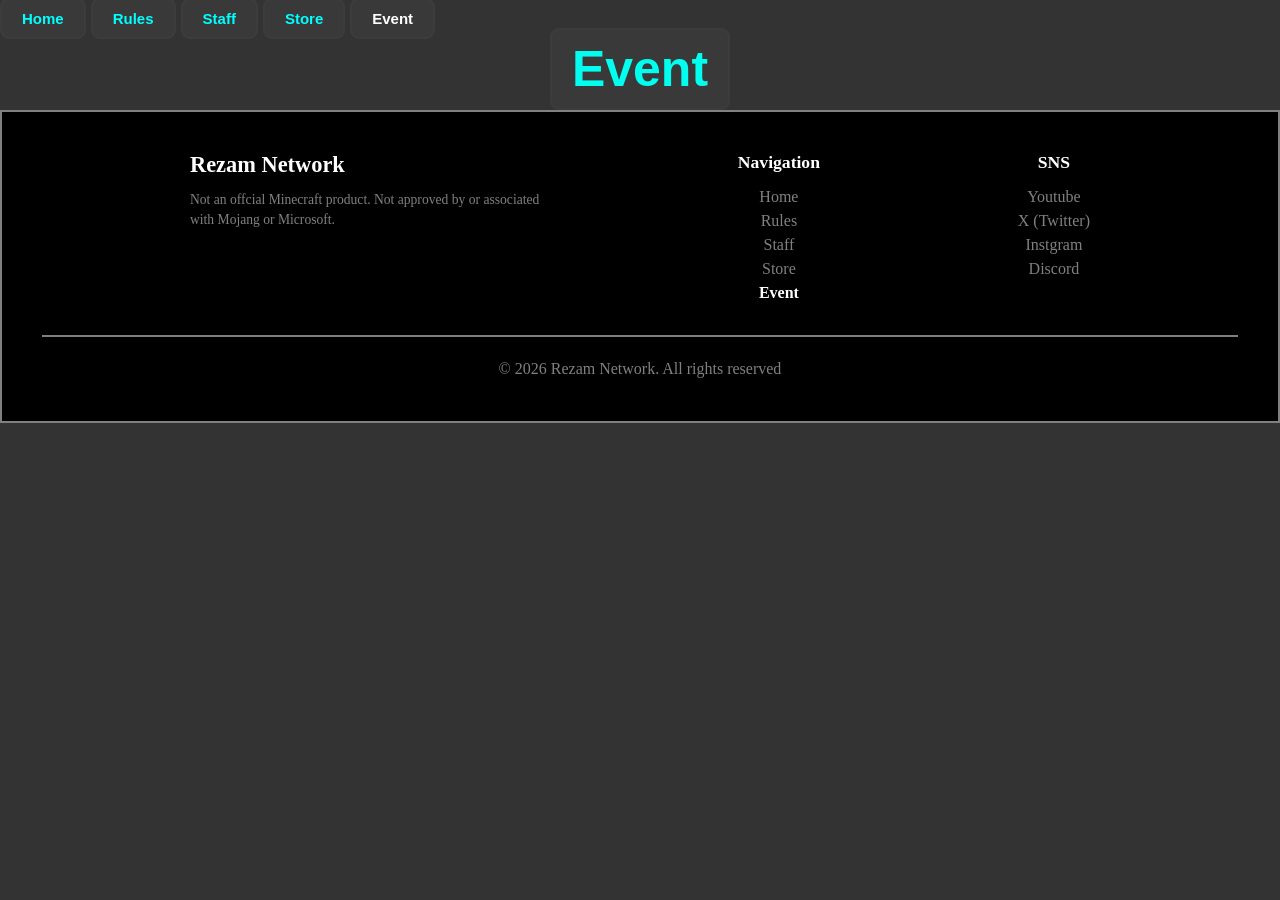
<file: event.html>
<!DOCTYPE html>
<html lang="en">
<head>
    <meta charset="UTF-8">
    <title>Store | Rezam Network</title>
    <link rel="icon" href="favicon.png" type="image/x-icon">
    <link rel="stylesheet" href="style.css">
</head>
<body>
<header>
    <nav>
        <ul class="menu">
            <li><a href="https://site.rezam-network.net">Home</a></li>
            <li><a href="rules">Rules</a></li>
            <li><a href="staff">Staff</a></li>
            <li><a href="store">Store</a></li>
            <li><b href="event">Event</b></li>
        </ul>
    </nav>
</header>
<h1>Event</h1>
</body>
<footer class="site-footer">
    <div class="footer-container">
        <div class="footer-left">
            <h2>Rezam Network</h2>
            <p>Not an offcial Minecraft product. Not approved by or associated with Mojang or Microsoft.</p>
        </div>
        <div class="footer-right">
            <h2>Navigation</h2>
            <nav>
                <ul class="footer-menu">
                    <li><a href="https://site.rezam-network.net">Home</a></li>
                    <li><a href="rules">Rules</a></li>
                    <li><a href="staff">Staff</a></li>
                    <li><a href="store">Store</a></li>
                    <li><b href="event">Event</b></li>
                </ul>
            </nav>
        </div>
        <div class="footer-center">
            <h2>SNS</h2>
            <nav>
                <ul class="footer-menu">
                    <li><a href="https://www.youtube.com/@RezamNetwork" target="_blank" rel="noopener noreferrer">Youtube</a></li>
                    <li><a href="https://x.com/metasukech_0923" target="_blank" rel="noopener noreferrer">X (Twitter)</a></li>
                    <li><a href="http://instagram.com/rezam.network/" target="_blank" rel="noopener noreferrer">Instgram</a></li>
                    <li><a href="http://dis.rezam.xyz" target="_blank" rel="noopener noreferrer">Discord</a></li>
                </ul>
            </nav>
        </div>
    </div>
    <div class="footer-bottom">
        <p>© 2026 Rezam Network. All rights reserved</p>
    </div>
</footer>
</html>
</file>
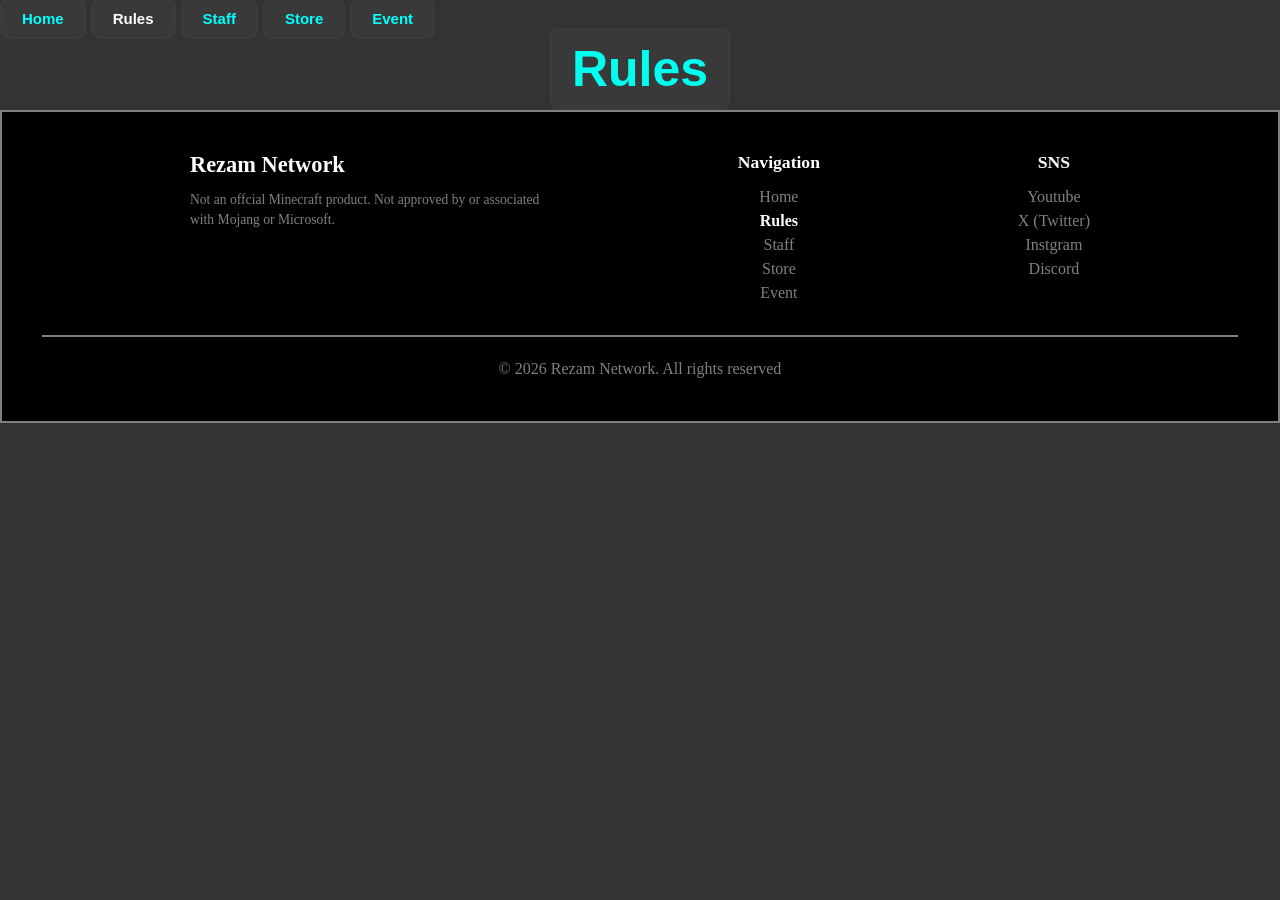
<file: rules.html>
<!DOCTYPE html>
<html lang="en">
<head>
    <meta charset="UTF-8">
    <title>Rules | Rezam Network</title>
    <link rel="icon" href="favicon.png" type="image/x-icon">
    <link rel="stylesheet" href="style.css">
</head>
<body>
<header>
    <nav>
        <ul class="menu">
            <li><a href="https://site.rezam-network.net">Home</a></li>
            <li><b href="rules">Rules</b></li>
            <li><a href="staff">Staff</a></li>
            <li><a href="store">Store</a></li>
            <li><a href="event">Event</a></li>
        </ul>
    </nav>
</header>
<h1>Rules</h1>
</body>
<footer class="site-footer">
    <div class="footer-container">
        <div class="footer-left">
            <h2>Rezam Network</h2>
            <p>Not an offcial Minecraft product. Not approved by or associated with Mojang or Microsoft.</p>
        </div>
        <div class="footer-right">
            <h2>Navigation</h2>
            <nav>
                <ul class="footer-menu">
                    <li><a href="https://site.rezam-network.net">Home</a></li>
                    <li><b href="rules">Rules</b></li>
                    <li><a href="staff">Staff</a></li>
                    <li><a href="store">Store</a></li>
                    <li><a href="event">Event</a></li>
                </ul>
            </nav>
        </div>
        <div class="footer-center">
            <h2>SNS</h2>
            <nav>
                <ul class="footer-menu">
                    <li><a href="https://www.youtube.com/@RezamNetwork" target="_blank" rel="noopener noreferrer">Youtube</a></li>
                    <li><a href="https://x.com/metasukech_0923" target="_blank" rel="noopener noreferrer">X (Twitter)</a></li>
                    <li><a href="http://instagram.com/rezam.network/" target="_blank" rel="noopener noreferrer">Instgram</a></li>
                    <li><a href="http://dis.rezam.xyz" target="_blank" rel="noopener noreferrer">Discord</a></li>
                </ul>
            </nav>
        </div>
    </div>
    <div class="footer-bottom">
        <p>© 2026 Rezam Network. All rights reserved</p>
    </div>
</footer>
</html>
</file>
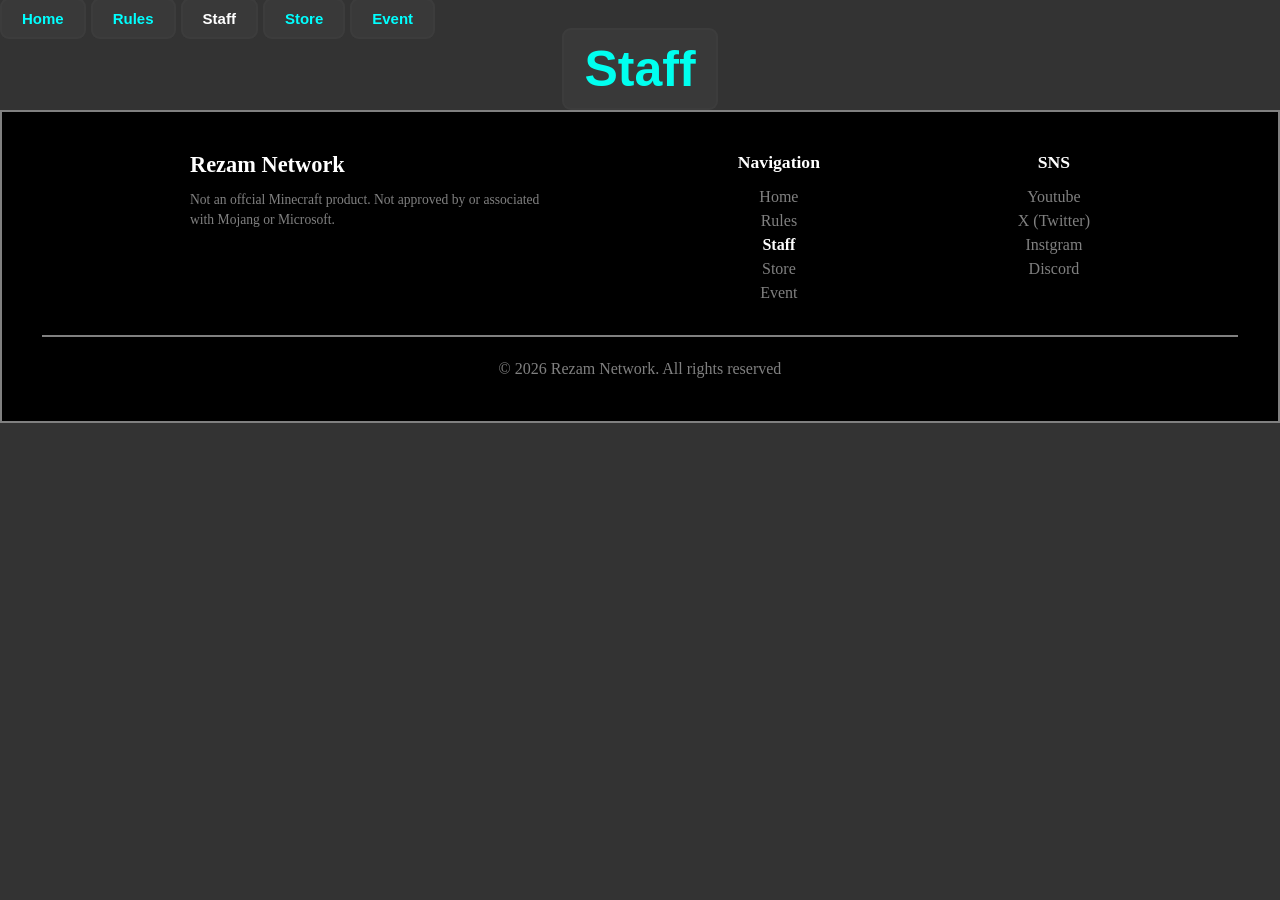
<file: staff.html>
<!DOCTYPE html>
<html lang="en">
<head>
    <meta charset="UTF-8">
    <title>Staff | Rezam Network</title>
    <link rel="icon" href="favicon.png" type="image/x-icon">
    <link rel="stylesheet" href="style.css">
</head>
<body>
<header>
    <nav>
        <ul class="menu">
            <li><a href="https://site.rezam-network.net">Home</a></li>
            <li><a href="rules">Rules</a></li>
            <li><b href="staff">Staff</b></li>
            <li><a href="store">Store</a></li>
            <li><a href="event">Event</a></li>
        </ul>
    </nav>
</header>
<h1>Staff</h1>
</body>
<footer class="site-footer">
    <div class="footer-container">
        <div class="footer-left">
            <h2>Rezam Network</h2>
            <p>Not an offcial Minecraft product. Not approved by or associated with Mojang or Microsoft.</p>
        </div>
        <div class="footer-right">
            <h2>Navigation</h2>
            <nav>
                <ul class="footer-menu">
                    <li><a href="https://site.rezam-network.net">Home</a></li>
                    <li><a href="rules">Rules</a></li>
                    <li><b href="staff">Staff</b></li>
                    <li><a href="store">Store</a></li>
                    <li><a href="event">Event</a></li>
                </ul>
            </nav>
        </div>
        <div class="footer-center">
            <h2>SNS</h2>
            <nav>
                <ul class="footer-menu">
                    <li><a href="https://www.youtube.com/@RezamNetwork" target="_blank" rel="noopener noreferrer">Youtube</a></li>
                    <li><a href="https://x.com/metasukech_0923" target="_blank" rel="noopener noreferrer">X (Twitter)</a></li>
                    <li><a href="http://instagram.com/rezam.network/" target="_blank" rel="noopener noreferrer">Instgram</a></li>
                    <li><a href="http://dis.rezam.xyz" target="_blank" rel="noopener noreferrer">Discord</a></li>
                </ul>
            </nav>
        </div>
    </div>
    <div class="footer-bottom">
        <p>© 2026 Rezam Network. All rights reserved</p>
    </div>
</footer>
</html>
</file>
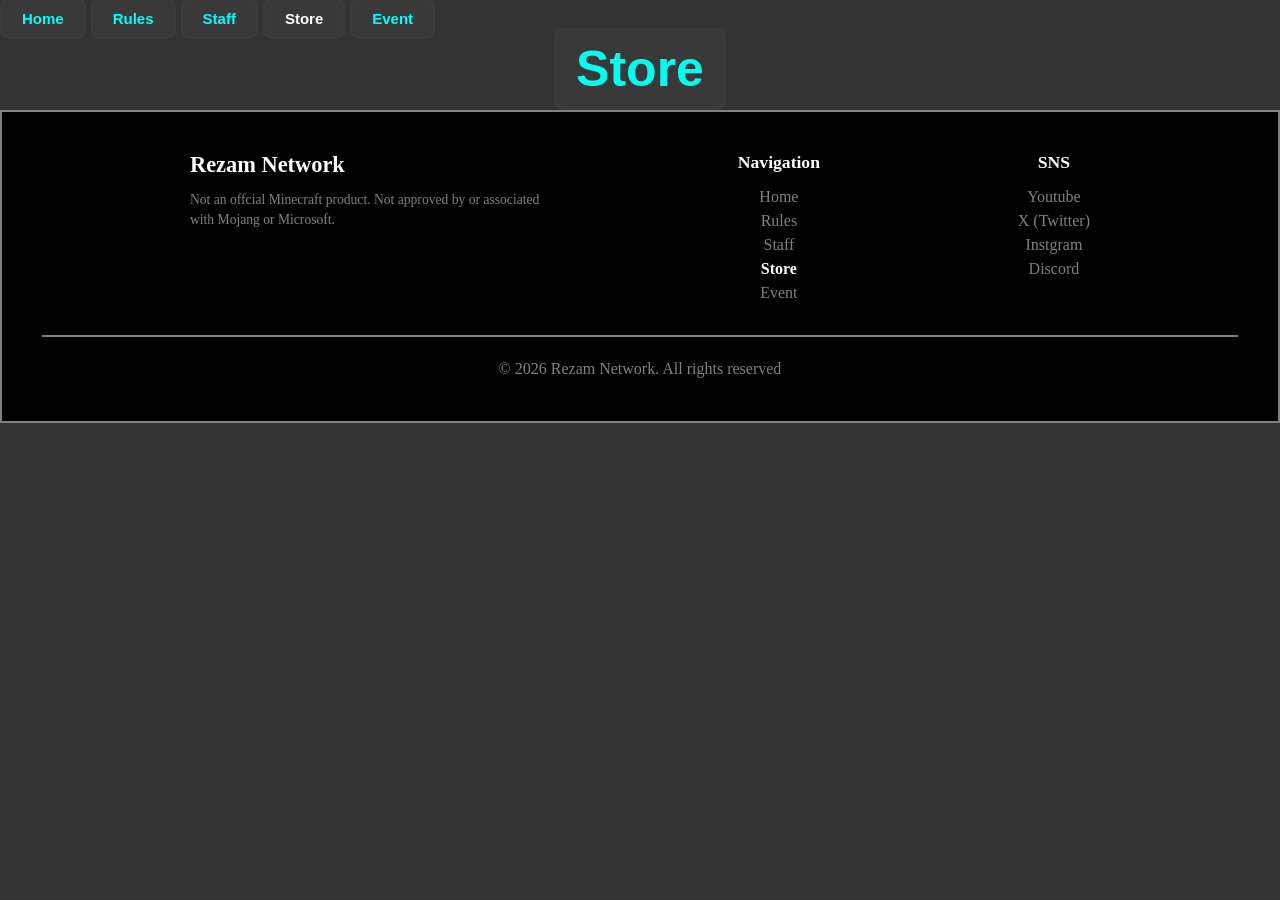
<file: store.html>
<!DOCTYPE html>
<html lang="en">
<head>
    <meta charset="UTF-8">
    <title>Store | Rezam Network</title>
    <link rel="icon" href="favicon.png" type="image/x-icon">
    <link rel="stylesheet" href="style.css">
</head>
<body>
<header>
    <nav>
        <ul class="menu">
            <li><a href="https://site.rezam-network.net">Home</a></li>
            <li><a href="rules">Rules</a></li>
            <li><a href="staff">Staff</a></li>
            <li><b href="store">Store</b></li>
            <li><a href="event">Event</a></li>
        </ul>
    </nav>
</header>
<h1>Store</h1>
</body>
<footer class="site-footer">
    <div class="footer-container">
        <div class="footer-left">
            <h2>Rezam Network</h2>
            <p>Not an offcial Minecraft product. Not approved by or associated with Mojang or Microsoft.</p>
        </div>
        <div class="footer-right">
            <h2>Navigation</h2>
            <nav>
                <ul class="footer-menu">
                    <li><a href="https://site.rezam-network.net">Home</a></li>
                    <li><a href="rules">Rules</a></li>
                    <li><a href="staff">Staff</a></li>
                    <li><b href="store">Store</b></li>
                    <li><a href="event">Event</a></li>
                </ul>
            </nav>
        </div>
        <div class="footer-center">
            <h2>SNS</h2>
            <nav>
                <ul class="footer-menu">
                    <li><a href="https://www.youtube.com/@RezamNetwork" target="_blank" rel="noopener noreferrer">Youtube</a></li>
                    <li><a href="https://x.com/metasukech_0923" target="_blank" rel="noopener noreferrer">X (Twitter)</a></li>
                    <li><a href="http://instagram.com/rezam.network/" target="_blank" rel="noopener noreferrer">Instgram</a></li>
                    <li><a href="http://dis.rezam.xyz" target="_blank" rel="noopener noreferrer">Discord</a></li>
                </ul>
            </nav>
        </div>
    </div>
    <div class="footer-bottom">
        <p>© 2026 Rezam Network. All rights reserved</p>
    </div>
</footer>
</html>
</file>
<file: style.css>
@charset "UTF-8";
* {
    margin: 0;
    padding: 0;
    box-sizing: border-box;
}
body {
    background: rgba(0, 0, 0, 0.8);
    font-family: sans-serif;
    text-align: center;
    padding-top: 10px;
}
.body-menu a{
    box-sizing: border-box;
}
h1 {
    display: inline-block;
    color: #00ffef;
    font-size: 50px;
    font-weight: bold;
    background-color: rgba(64, 64, 64, 0.5);
    border-radius: 9px;
    padding: 10px 20px;
    box-shadow: black;
    border: 2px solid rgba(64, 64, 64, 0.5);
}
.menu {
    list-style: none;
    margin: 0;
    padding: 0;
    display: flex;
    justify-content: left;
    gap: 5px;
}
.menu a {
    color: aqua;
    text-decoration: none;
    font-weight: bold;
    font-size: 15px;
    transition: 0.5s;
    background-color: rgba(64, 64, 64, 0.5);
    border-radius: 9px;
    padding: 10px 20px;
    box-shadow: black;
    border: 2px solid rgba(64, 64, 64, 0.5);
}
.menu a:hover {
    color: white;
    background: rgba(64, 64, 64, 0.5);
    border-radius: 9px;
}
.menu b {
    color: white;
    text-decoration: none;
    font-weight: bold;
    font-size: 15px;
    transition: 0.5s;
    background-color: rgba(64, 64, 64, 0.5);
    border-radius: 9px;
    padding: 10px 20px;
    box-shadow: black;
    border: 2px solid rgba(64, 64, 64, 0.5);
}
.menu b:hover {
    color: white;
    background: rgba(64, 64, 64, 0.5);
    border-radius: 9px;
}
.footer-container {
    max-width: 900px;
    margin: 0 auto;
    display: flex;
    justify-content: space-between;
    align-items: flex-start;
    margin-bottom: 30px
}
.site-footer {
    background-color: black;
    color: white;
    font-family: "Noto Sans JP";
    padding: 40px;
    border: 2px solid rgba(255, 255, 255, 0.5);
}
.footer-left h2 {
    color: white;
    font-size: 1.4rem;
    margin: 0 0 12px 0;
    font-weight: bold;
    text-align: left;
}
.footer-left p {
    font-size: 0.85rem;
    line-height: 1.5;
    color: rgba(255, 255, 255, 0.5);
    max-width: 350px;
    margin: 0;
    text-align: left;
}
.footer-right h2 {
    font-size: 1.1rem;
    color: white;
    margin: 0 0 12px 0;
    font-weight: bold;
    text-align: right;
}
.footer-right p {
    font-size: 1.0rem;
    line-height: 1.5;
    color: rgba(255, 255, 255, 0.5);
    max-width: 350px;
    margin: 0;
    text-align: right;
}
.footer-menu {
    list-style: none;
    margin: 0;
    padding: 0;
    display: flex;
    justify-content: flex;
    gap: 5px;
    display: inline-block;
}
.footer-menu a {
    font-size: 1.0rem;
    text-decoration: none;
    line-height: 1.5;
    color: rgba(255, 255, 255, 0.5);
    max-width: 350px;
    margin: 0;
    transition: 0.5s;
    text-align: right;
    position: relative;
    z-index: 10px;
}
.footer-menu a:hover {
    font-size: 1.0rem;
    text-decoration: none;
    line-height: 1.5;
    color: rgba(0, 255, 255, 1);
    max-width: 350px;
    margn: 0;
    text-align: right;
}
.footer-menu b {
    font-size: 1.0rem;
    text-decoration: none;
    line-height: 1.5;
    color: white;
    max-width: 350px;
    margn: 0;
    text-align: right;
    position: relative;
    z-index: 10px;
}
.footer-menu b:hover {
    font-size: 1.0rem;
    text-decoration: none;
    line-height: 1.5;
    color: white;
    max-width: 350px;
    margn: 0;
    text-align: right;
}
.footer-center h2 {
    font-size: 1.1rem;
    color: white;
    margin: 0 0 12px 0;
    font-weight: bold;
    text-align: center;
}
.footer-center p {
    font-size: 1.0rem;
    line-height: 1.5;
    color: rgba(255, 255, 255, 0.5);
    max-width: 350px;
    margn: 0;
    text-align: right;
}
.footer-bottom {
    width: 100%;
    text-align: center;
    margin-top: 30px;
    border-top: 2px solid rgba(255, 255, 255, 0.5);
    padding-top: 20px;
    clear: both;
}
.footer-bottom p {
    font-size: 1.0rem;
    line-height: 1.5;
    color: rgba(255, 255, 255, 0.5);
    text-align: center !important;
    margin: 0 auto;
}
</file>
